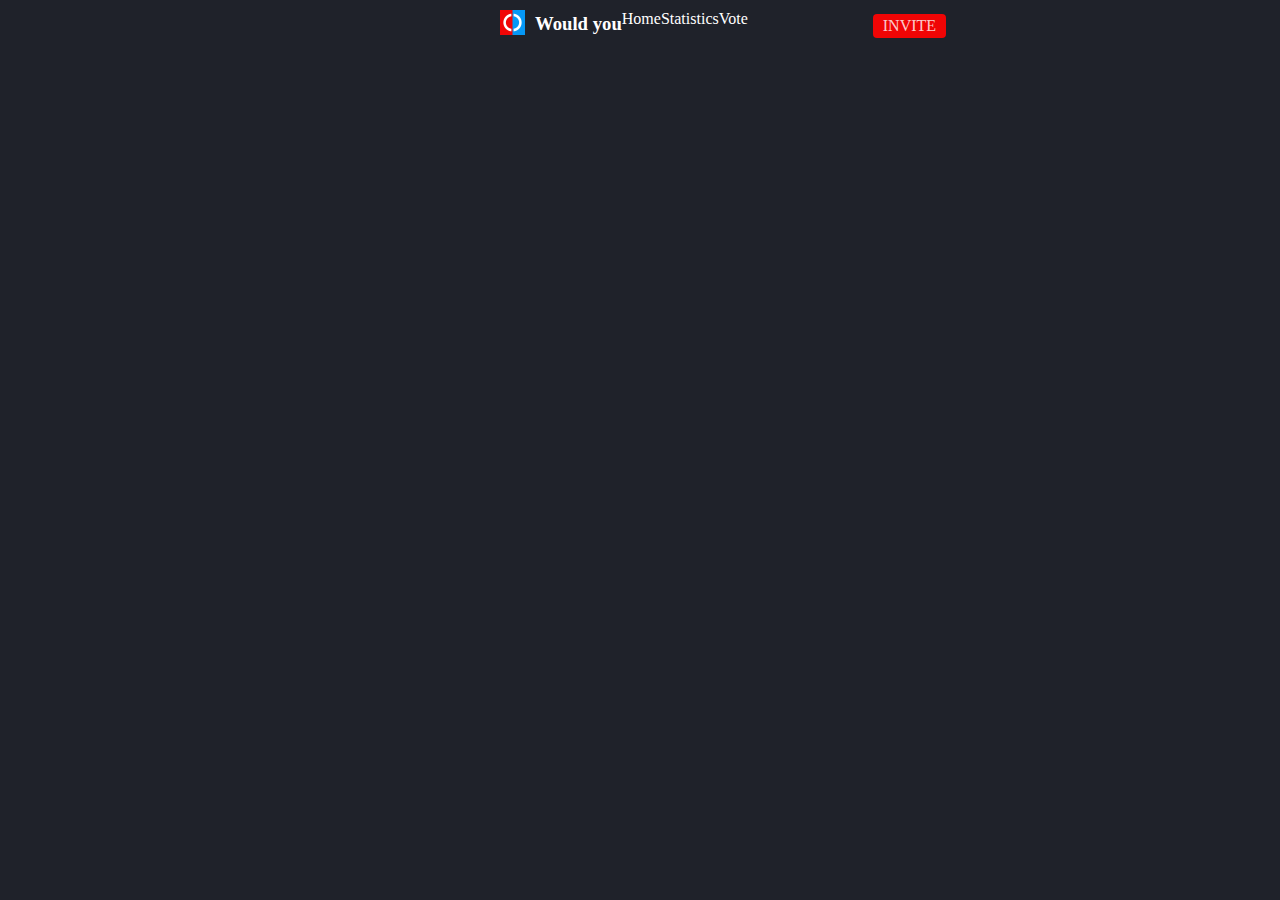
<file: src/index.html>
<!DOCTYPE html>
<html lang="en">

<head>
  <meta charset="UTF-8" />
  <meta http-equiv="X-UA-Compatible" content="IE=edge" />
  <meta name="viewport" content="width=, initial-scale=1.0" />
  <link rel="stylesheet" href="../public/css/home.css" />
  <title>Would You | Home</title>
</head>

<body>
  <header>
    <img src="../public/img/Logo.png" class="logo">
    <h3>Would you</h3>
    <p>Home</p>
    <p>Statistics</p>
    <p>Vote</p>


    <a href="#" class="invite-button">Invite</a>
  </header>
</body>

</html>
</file>
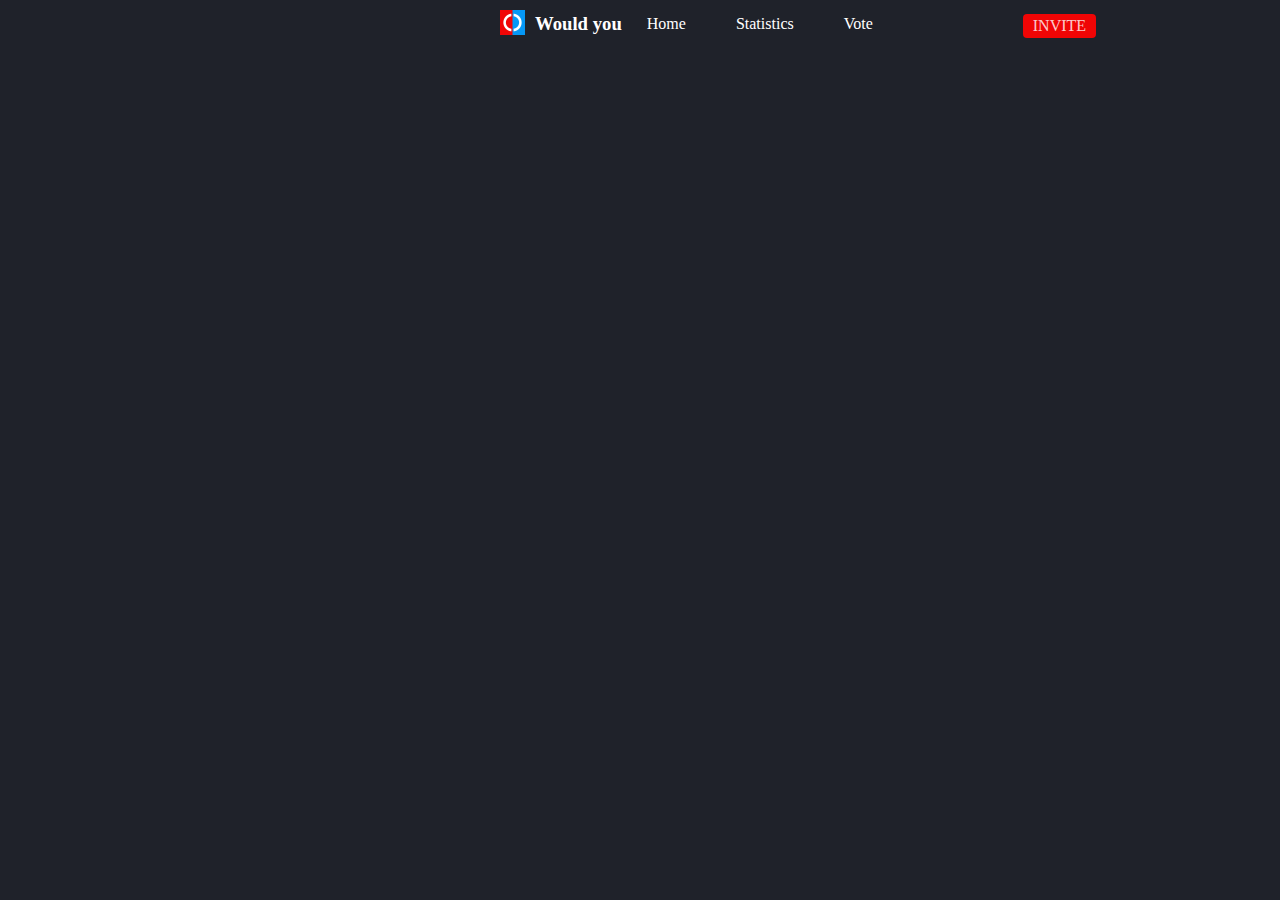
<file: src/home.html>
<!DOCTYPE html>
<html lang="en">

<head>
  <meta charset="UTF-8" />
  <meta http-equiv="X-UA-Compatible" content="IE=edge" />
  <meta name="viewport" content="width=, initial-scale=1.0" />
  <link rel="stylesheet" href="../public/css/home.css" />
  <title>Would You | Home</title>
</head>

<body>
  <header>
    <img src="../public/img/Logo.png" class="logo">
    <h3>Would you</h3>
    <a href="./home.html">Home</a>
    <a href="./stats.html">Statistics</a>
    <a href="https://top.gg/bot/981649513427111957/vote">Vote</a>


    <a href="#" class="invite-button">Invite</a>
  </header>
</body>

</html>
</file>
<file: public/css/home.css>
* {
  margin: 0;
  padding: 0;
}

body {
  background-color: #1F222A;
}

header {
  display: inline-flex;
  padding-top: 10px;
  color: white;
}

header .logo {
  max-width: 25px;
  max-height: 25px;
  padding-left: 500px;
}

header h3 {
  margin-left: 10px;
  margin-top: 3px;
}

header a {
  margin-top: 5px;
  margin-left: 25px;
  margin-right: 25px;
  text-decoration: none;
  color: white;
}

.invite-button {
  margin-top: 4px;
  margin-left: 125px;
  text-decoration: none;
  color: rgba(255, 255, 255, 0.8);
  background: #F00505;
  padding: 3px 10px;
  border-radius: 4px;
  font-weight: normal;
  text-transform: uppercase;
  transition: all 0.2s ease-in-out;
}

.invite-button:hover {
  color: rgba(255, 255, 255, 1);
  box-shadow: 0 0 50px rgba(240, 5, 5, 1);
}
</file>
